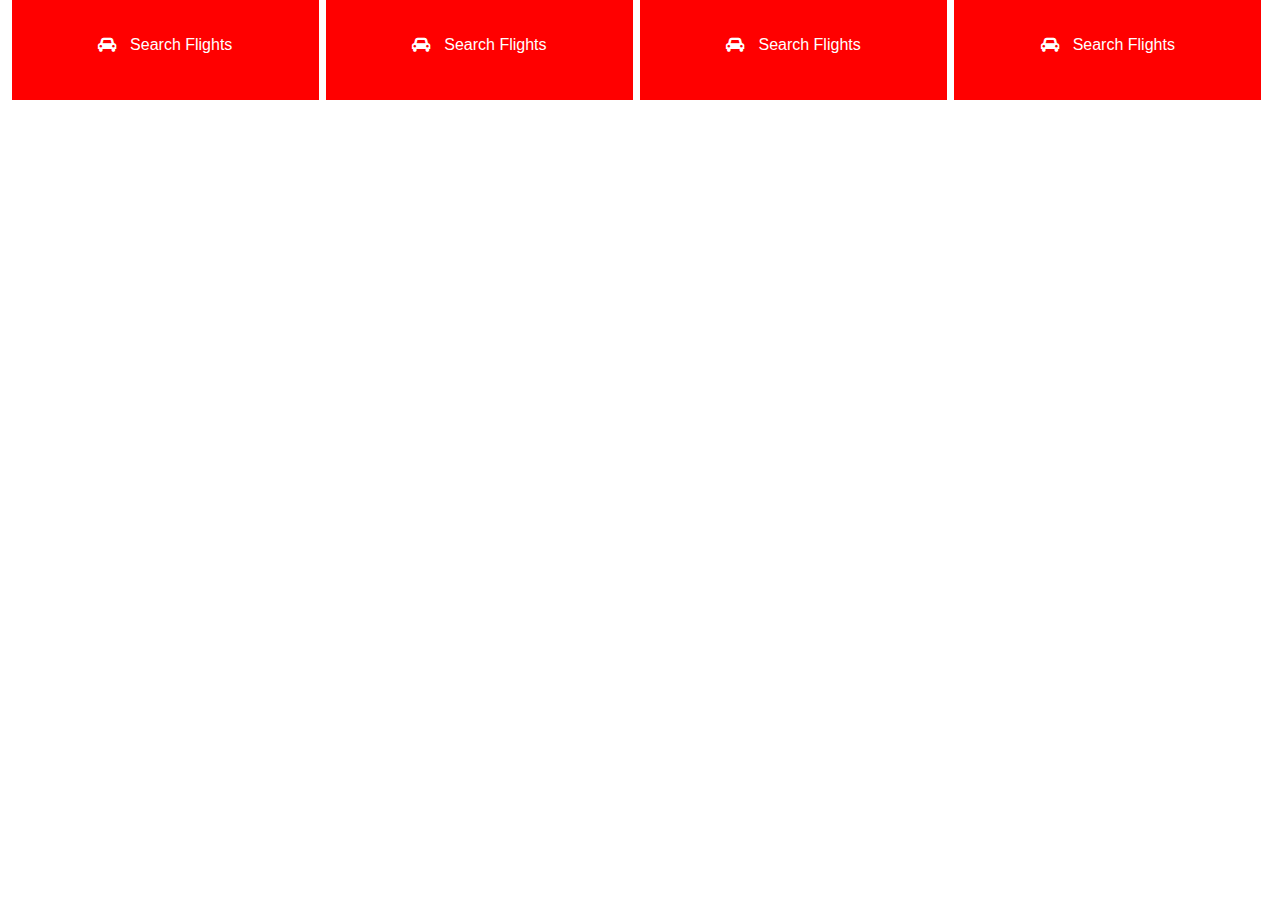
<file: static-website/index.html>
<!doctype html>
<html lang="en">

<head>
    <!-- Required meta tags -->
    <meta charset="utf-8">
    <meta name="viewport" content="width=device-width, initial-scale=1, shrink-to-fit=no">

    <!-- Bootstrap CSS -->
    <link rel="stylesheet" href="https://cdn.jsdelivr.net/npm/bootstrap@4.0.0/dist/css/bootstrap.min.css"
        integrity="sha384-Gn5384xqQ1aoWXA+058RXPxPg6fy4IWvTNh0E263XmFcJlSAwiGgFAW/dAiS6JXm" crossorigin="anonymous">
    <link rel="stylesheet" href="./assets/styles/font-awesome/css/font-awesome.min.css">
    <link rel="stylesheet" href="./assets/styles/global.css">
    <title>Academy</title>
</head>

<body> 
            <div class="d-flex justify-content-center flex-wrap">
                <div class="p-2 box"><div class="sub"><i class="fa fa-car" aria-hidden="true"></i>Search Flights</div></div>
                <div class="p-2 box"><div class="sub"><i class="fa fa-car" aria-hidden="true"></i>Search Flights</div></div>
                <div class="p-2 box"><div class="sub"><i class="fa fa-car" aria-hidden="true"></i>Search Flights</div></div>
                <div class="p-2 box"><div class="sub"><i class="fa fa-car" aria-hidden="true"></i>Search Flights</div></div>
              </div>
    <script src="https://code.jquery.com/jquery-3.2.1.slim.min.js"
        integrity="sha384-KJ3o2DKtIkvYIK3UENzmM7KCkRr/rE9/Qpg6aAZGJwFDMVNA/GpGFF93hXpG5KkN"
        crossorigin="anonymous"></script>
    <script src="https://cdn.jsdelivr.net/npm/popper.js@1.12.9/dist/umd/popper.min.js"
        integrity="sha384-ApNbgh9B+Y1QKtv3Rn7W3mgPxhU9K/ScQsAP7hUibX39j7fakFPskvXusvfa0b4Q"
        crossorigin="anonymous"></script>
    <script src="https://cdn.jsdelivr.net/npm/bootstrap@4.0.0/dist/js/bootstrap.min.js"
        integrity="sha384-JZR6Spejh4U02d8jOt6vLEHfe/JQGiRRSQQxSfFWpi1MquVdAyjUar5+76PVCmYl"
        crossorigin="anonymous"></script>
</body>

</html>
</file>
<file: static-website/assets/styles/global.css>
*{
    padding: 0;
    margin:0;
    box-sizing: border-box;
}
.bg-border{
    background-color: #0e376c !important;
}
.nav-link
{
    color:white !important;
}

.btn-outline-success ,.btn-primary{
    color: white !important;
    border-color: #0e376c !important ;
    background-color: #0e376c !important;
}

.fa-tasks{
    font-size: 34px;
    color: white;
}
.fa-briefcase{
    font-size:50px;
    color:#0e376c !important;
}
.margin-top-section{
    margin-top: 30px;
}

.padding-section{
    padding: 0 !important;
}
.box-top{
    margin-top: 10px;
}
.card-body{
    height: 250px !important;
    overflow: auto;
}

.margin-bottom-section{
    margin-bottom: 50px;
}

.image-setup{
    background-image: url("../images/g1.jpg");
    background-repeat: no-repeat;
    background-size: cover;
}

.box{
    min-width: 24%;
    height: 100px;
    margin-right:7px;
    background-color: red;
    text-align: center;
}

.sub{
    padding-top:25px;
    color:white;
}

i{
    padding-right: 14px;
    display: inline-block;
}
</file>
